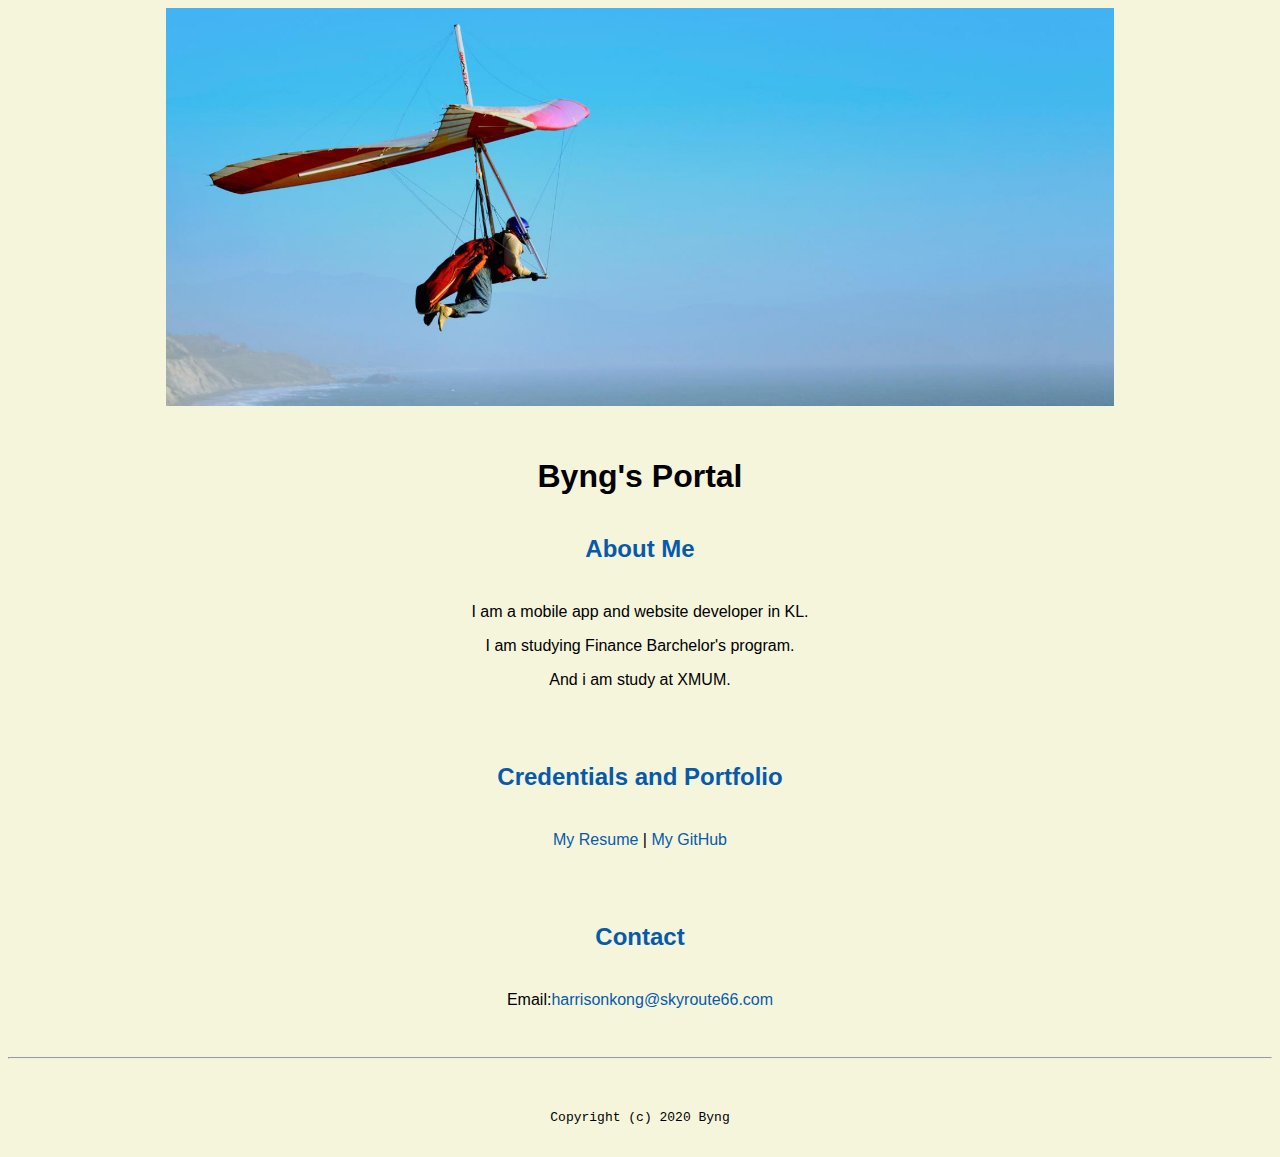
<file: index.html>
<!doctype html>

<!-- this is a comment for human! -->

<html lang="en">

  <header>
    <title>Byng's Portal</title>
    <link rel="stylesheet" href="css/master.css">
    <link rel="FaviconIcon" href="favicon.ico" type="image/x-icon">
    <link rel="shortcut icon" href="favicon.ico" type="image/x-icon">
    <meta name="viewport" content="width=device-width, initial-scale=1, shrink-to-fit=no">
    <meta name="name" content="Byng's Portal">
    <meta name="robot" content="noindex,nofollow">
  </header>

  <body>
    <img src="images/banner.jpg" alt="images/banner.jpg" height="30%" width="75%">
    <h1>Byng's Portal</h1>
    <h2>About Me</h2>
    <p>I am a mobile app and website developer in KL.</p>
    <p>I am studying Finance Barchelor's program.</p>
    <p>And i am study at XMUM.</p>

  </body>
    <br>

    <h2>Credentials and Portfolio</h2>
    <p><a href="resume.html">My Resume</a> |<a href="https://github.com/harrisonkong"> My GitHub</a></p>
    <br>

    <h2>Contact</h2>
    <p>Email:<a href="mailto:harrisonkong@skyroute66.com">harrisonkong@skyroute66.com</a></p>

  </body>

  <footer>
    <hr>
    <code>Copyright (c) 2020 Byng </code>
  </footer>

</html>
</file>
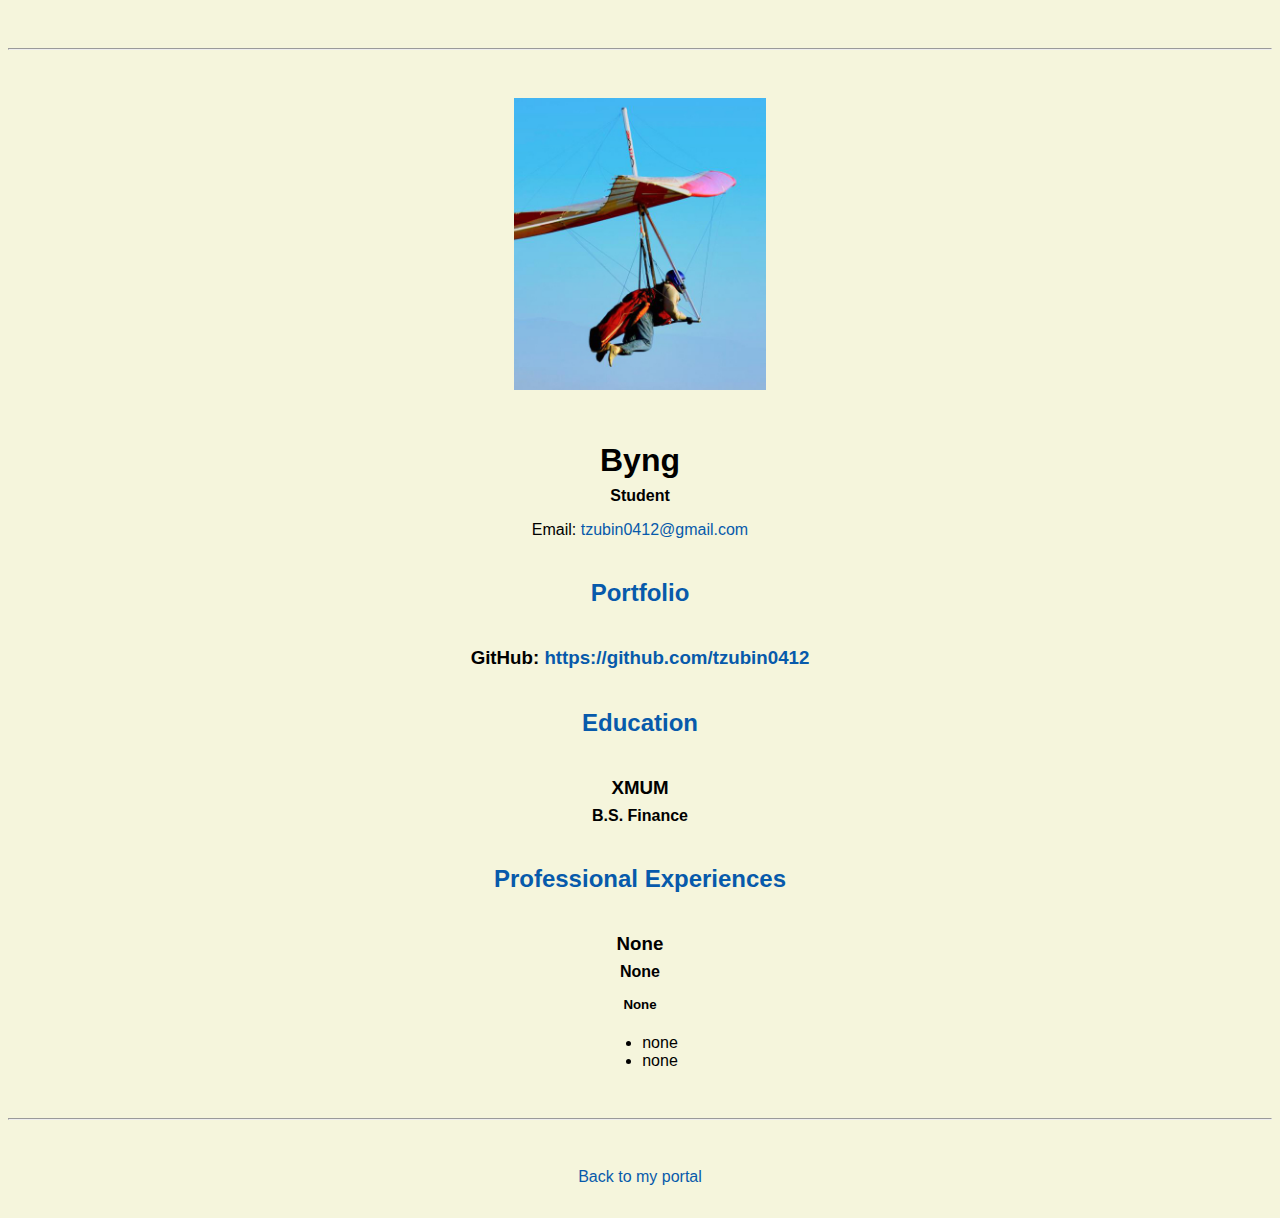
<file: resume.html>
<!doctype html>

<!-- this is a comment for human! -->

<html lang="en">

  <header>
    <title>Byng's Resume</title>
    <link rel="stylesheet" href="css/master.css">
    <link rel="FaviconIcon" href="favicon.ico" type="image/x-icon">
    <link rel="shortcut icon" href="favicon.ico" type="image/x-icon">
    <meta name="viewport" content="width=device-width, initial-scale=1, shrink-to-fit=no">
    <meta name="name" content="Byng's Portal">
    <meta name="robot" content="noindex,nofollow">
  </header>

  <body>
    <hr>

    <img src="images/headshot.jpg" alt="Harrison Kong's headshot" width="20%">

    <h1>Byng</h1>
    <h4>Student</h4>

    <p>Email: <a href="mailto:tzubin0412@gmail.com" target="_blank">tzubin0412@gmail.com</a></p>
    <!-- don't post physical address, personal phone number or other personal information on the web! -->

    <h2>Portfolio</h2>
      <h3>GitHub: <a href="https://github.com/tzubin0412" target="_blank">https://github.com/tzubin0412</a></h3>

    <h2>Education</h2>

    <h3>XMUM</h3>
    <h4>B.S. Finance</h4>

    <h2>Professional Experiences</h2>

    <h3>None</h3>
    <h4>None</h4>
    <h5>None</h5>
      <ul>
        <li>none</li>
        <li>none</li>
      </ul>

  </body>

  <footer>
  <hr>
  <p><a href="index.html">Back to my portal</a><p>
  </footer>

</html>
</file>
<file: css/master.css>
/* Cascading stylesheet for the website */

/* Text inside these asterisks and slashes are comments for human */

  a {
    color: #075AAB;/* set the text color to blue here */
    text-decoration: none; /* This means we do not want hyperlinks to be underlined */
  }

  a:hover {
    color: #FF0000;/* set the text color to red here */
    text-decoration: none; /* This means we do not want hyperlinks to be underlined */
  }

  body {
    background-color: beige;/* set the background color here */
    color: black;/* set the text color to black here */
    font-family: Arial, Helvetica, sans-serif;/* set the font here */
    text-align: center; /* set the text alignment here */
   }

  footer {
    margin-top: 2rem;
    margin-bottom: 2rem;
  }

  h1 {
    margin-bottom: 0.5rem;
    margin-top: 3rem;
   }

  h2 {
    color: #075AAB;

    margin-bottom: 2.5rem;
    margin-top: 2.5rem;
   }

  h3 {
    margin-bottom: 0;
    margin-top: 2rem;
  }

  h4 {
    margin-bottom: 1rem;
    margin-top: 0.5rem;
  }

  h5 {
    margin-top: 0.5rem;
  }

  hr {
    margin-bottom: 3rem;
    margin-top: 3rem;
  }

  /* this controls how the bullet points in the resume page looks */
  ul {
    display: table;
    margin: 0 auto;
    text-align: left;
  }
</file>
